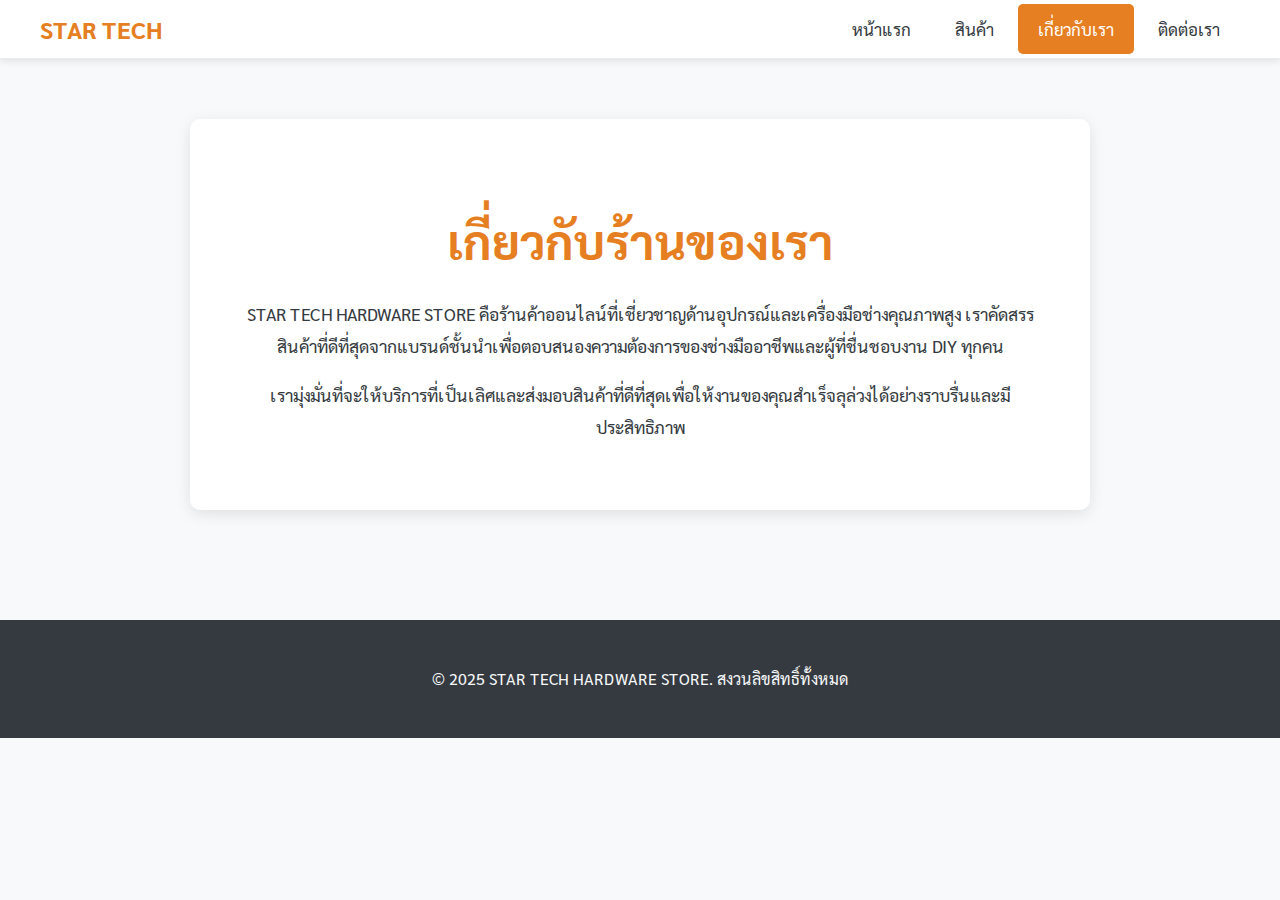
<file: about.html>
<!DOCTYPE html>
<html lang="th">
<head>
    <meta charset="UTF-8">
    <meta name="viewport" content="width=device-width, initial-scale=1.0">
    <title>เกี่ยวกับเรา - STAR TECH SHOP</title>
    <link rel="stylesheet" href="style.css">
    <link rel="preconnect" href="https://fonts.googleapis.com">
    <link rel="preconnect" href="https://fonts.gstatic.com" crossorigin>
    <link href="https://fonts.googleapis.com/css2?family=Sarabun:wght@400;700&display=swap" rel="stylesheet">
</head>
<body>

    <nav class="navbar">
        <a href="index.html" class="logo-link">STAR TECH</a>
        <div class="nav-links">
            <a href="index.html">หน้าแรก</a>
            <a href="#">สินค้า</a>
            <a href="about.html" class="active">เกี่ยวกับเรา</a>
            <a href="contact.html">ติดต่อเรา</a>
        </div>
    </nav>
    
    <main class="container">
        <section class="content-section">
            <h1>เกี่ยวกับร้านของเรา</h1>
            <p>STAR TECH HARDWARE STORE คือร้านค้าออนไลน์ที่เชี่ยวชาญด้านอุปกรณ์และเครื่องมือช่างคุณภาพสูง เราคัดสรรสินค้าที่ดีที่สุดจากแบรนด์ชั้นนำเพื่อตอบสนองความต้องการของช่างมืออาชีพและผู้ที่ชื่นชอบงาน DIY ทุกคน</p>
            <p>เรามุ่งมั่นที่จะให้บริการที่เป็นเลิศและส่งมอบสินค้าที่ดีที่สุดเพื่อให้งานของคุณสำเร็จลุล่วงได้อย่างราบรื่นและมีประสิทธิภาพ</p>
        </section>
    </main>

    <footer class="site-footer">
        <p>&copy; 2025 STAR TECH HARDWARE STORE. สงวนลิขสิทธิ์ทั้งหมด</p>
    </footer>

</body>
</html>
</file>
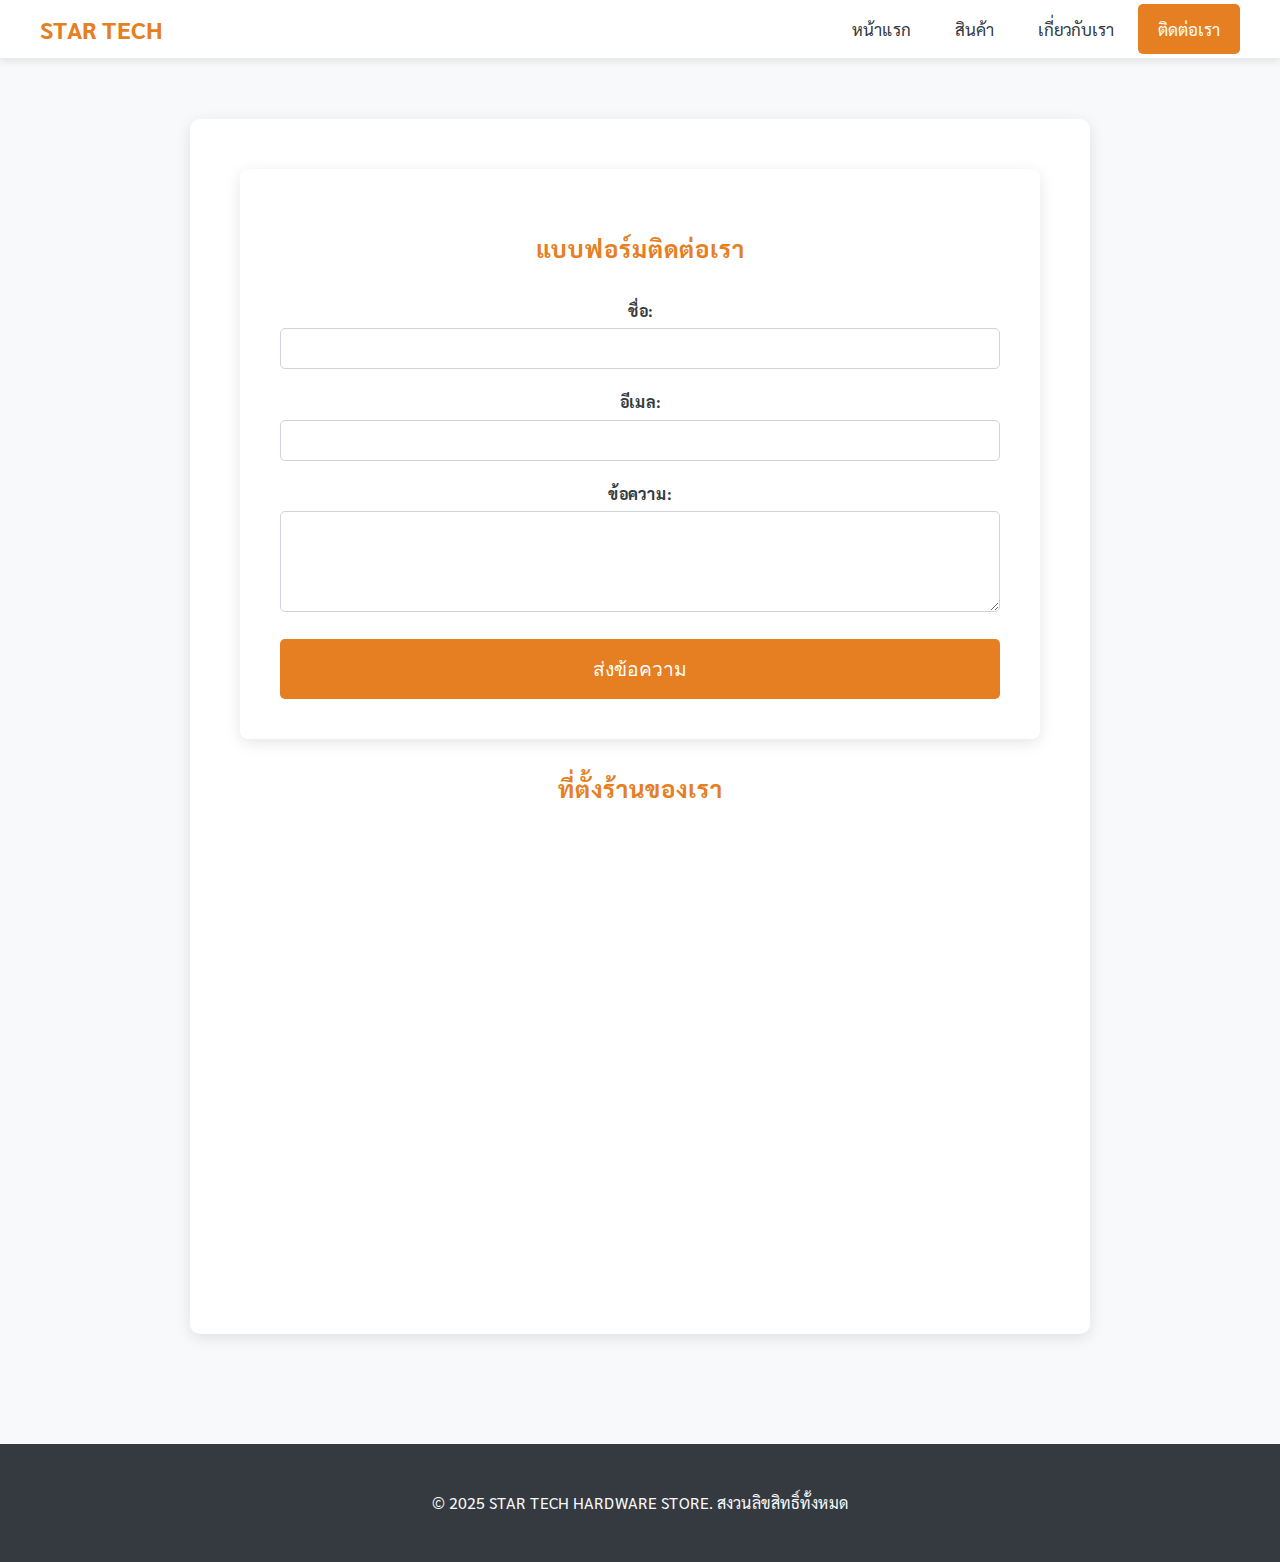
<file: contact.html>
<!DOCTYPE html>
<html lang="th">
<head>
    <meta charset="UTF-8">
    <meta name="viewport" content="width=device-width, initial-scale=1.0">
    <title>ติดต่อเรา - STAR TECH SHOP</title>
    <link rel="stylesheet" href="style.css">
    <link rel="preconnect" href="https://fonts.googleapis.com">
    <link rel="preconnect" href="https://fonts.gstatic.com" crossorigin>
    <link href="https://fonts.googleapis.com/css2?family=Sarabun:wght@400;700&display=swap" rel="stylesheet">
</head>
<body>

    <nav class="navbar">
        <a href="index.html" class="logo-link">STAR TECH</a>
        <div class="nav-links">
            <a href="index.html">หน้าแรก</a>
            <a href="#">สินค้า</a>
            <a href="about.html">เกี่ยวกับเรา</a>
            <a href="contact.html" class="active">ติดต่อเรา</a>
        </div>
    </nav>
    
    <main class="container">
        <div class="content-section">
             <section class="contact-form-section">
                <h2>แบบฟอร์มติดต่อเรา</h2>
                <form action="submit_form.php" method="POST">
                    <label for="name">ชื่อ:</label>
                    <input type="text" id="name" name="name" required>
                    
                    <label for="email">อีเมล:</label>
                    <input type="email" id="email" name="email" required>
                    
                    <label for="message">ข้อความ:</label>
                    <textarea id="message" name="message" rows="5" required></textarea>
                    
                    <button type="submit">ส่งข้อความ</button>
                </form>
            </section>
    
            <section class="map-section">
                <h2>ที่ตั้งร้านของเรา</h2>
                <iframe src="https://www.google.com/maps/embed?pb=!1m18!1m12!1m3!1d3880.890332561913!2d100.95013281534405!3d12.82588499097868!2m3!1f0!2f0!3f0!3m2!1i1024!2i768!4f13.1!3m3!1m2!1s0x310291f09e2560cd%3A0x7a30349c259546ab!2s166%2F13%20Moo%201%2C%20Huai%20Yai%2C%20Bang%20Lamung%20District%2C%20Chon%20Buri%2020150!5e0!3m2!1sen!2sth!4v1668888888888!5m2!1sen!2sth" width="600" height="450" style="border:0;" allowfullscreen="" loading="lazy"></iframe>
            </section>
        </div>
    </main>

    <footer class="site-footer">
        <p>&copy; 2025 STAR TECH HARDWARE STORE. สงวนลิขสิทธิ์ทั้งหมด</p>
    </footer>

</body>
</html>
</file>
<file: style.css>
/* General Body Styles */
body {
    font-family: 'Sarabun', sans-serif;
    background-color: #f8f9fa; /* Lighter gray for a cleaner look */
    color: #343a40; /* Darker gray for better readability */
    line-height: 1.6;
    margin: 0;
}

.container {
    max-width: 1200px;
    margin: 0 auto;
    padding: 20px;
}

/* Navigation Bar */
.navbar {
    background-color: #ffffff;
    overflow: hidden;
    display: flex;
    justify-content: space-between; /* Spacing out logo and links */
    align-items: center;
    padding: 10px 40px;
    box-shadow: 0 2px 8px rgba(0,0,0,0.1);
    border-bottom: 1px solid #e9ecef;
}

.navbar .logo-link {
    font-size: 1.5em;
    font-weight: bold;
    color: #e67e22;
    text-decoration: none;
}

.nav-links a {
    color: #343a40;
    text-align: center;
    padding: 14px 20px;
    text-decoration: none;
    font-size: 17px;
    transition: color 0.3s, background-color 0.3s;
    border-radius: 5px;
}

.nav-links a:hover, .nav-links a.active {
    background-color: #e67e22;
    color: white;
}

/* Hero Section */
.hero-section {
    text-align: center;
    padding: 60px 20px;
    background-color: #ffffff;
    margin-bottom: 30px;
}

.logo {
    display: block;
    margin: 0 auto 20px;
    width: 180px;
    height: auto;
    border-radius: 50%;
    box-shadow: 0 4px 10px rgba(0,0,0,0.1);
}

h1 {
    font-size: 3em;
    color: #e67e22;
    margin-bottom: 10px;
}

.hero-section p {
    font-size: 1.2em;
    color: #6c757d;
}

/* Section Title */
.section-title {
    text-align: center;
    font-size: 2.5em;
    color: #343a40;
    margin-top: 40px;
    margin-bottom: 30px;
    position: relative;
    padding-bottom: 10px;
}

.section-title::after {
    content: '';
    position: absolute;
    bottom: 0;
    left: 50%;
    transform: translateX(-50%);
    width: 80px;
    height: 4px;
    background-color: #e67e22;
    border-radius: 2px;
}

/* Product Grid */
.product-grid {
    display: grid;
    grid-template-columns: repeat(auto-fit, minmax(300px, 1fr));
    gap: 30px;
}

.product-card {
    background: #fff;
    border: 1px solid #e9ecef;
    border-radius: 10px;
    box-shadow: 0 4px 8px rgba(0,0,0,0.05);
    text-align: center;
    transition: transform 0.3s, box-shadow 0.3s;
    overflow: hidden; /* Ensures content stays within rounded corners */
}

.product-card:hover {
    transform: translateY(-10px);
    box-shadow: 0 12px 24px rgba(0,0,0,0.1);
}

.product-image {
    width: 100%;
    height: 200px; /* Fixed height for consistency */
    object-fit: cover; /* Ensures image covers the area without distortion */
}

.product-info {
    padding: 20px;
}

.product-info h3 {
    font-size: 1.6em;
    margin-top: 0;
    color: #343a40;
}

.product-info p {
    font-size: 1em;
    color: #6c757d;
    min-height: 45px;
}

.price {
    margin: 15px 0;
    font-size: 1.1em;
}

.original-price {
    color: #adb5bd;
    text-decoration: line-through;
    margin-right: 10px;
}

.sale-price {
    color: #dc3545; /* A more vibrant red */
    font-size: 1.9em;
    font-weight: bold;
}

.buy-button {
    background-color: #e67e22;
    color: white;
    padding: 12px 30px;
    border: none;
    cursor: pointer;
    font-size: 1.1em;
    border-radius: 5px;
    text-transform: uppercase;
    transition: background-color 0.3s, transform 0.2s;
}

.buy-button:hover {
    background-color: #d35400;
    transform: scale(1.05);
}

/* Contact and About Sections */
.content-section {
    background: #fff;
    padding: 50px;
    margin: 40px auto;
    max-width: 800px;
    border-radius: 10px;
    box-shadow: 0 4px 15px rgba(0,0,0,0.1);
    text-align: center;
}

.content-section h1, .content-section h2 {
    color: #e67e22;
    margin-bottom: 20px;
}

.content-section p {
    font-size: 1.1em;
    line-height: 1.8;
}

.content-section a {
    color: #e67e22;
    text-decoration: none;
    font-weight: bold;
    transition: color 0.3s;
}

.content-section a:hover {
    text-decoration: underline;
    color: #d35400;
}

/* Contact Form */
.contact-form-section {
    background: #fff;
    padding: 40px;
    border-radius: 8px;
    box-shadow: 0 4px 15px rgba(0,0,0,0.1);
    margin-bottom: 30px;
}

.contact-form-section h2 {
    text-align: center;
    color: #e67e22;
    margin-bottom: 30px;
}

.contact-form-section label {
    font-weight: bold;
    margin-bottom: 5px;
    display: block;
}

.contact-form-section input[type="text"],
.contact-form-section input[type="email"],
.contact-form-section textarea {
    width: 100%;
    padding: 12px;
    border: 1px solid #ced4da;
    border-radius: 5px;
    margin-bottom: 20px;
    box-sizing: border-box; /* Important for padding and width */
}

.contact-form-section button {
    width: 100%;
    background-color: #e67e22;
    color: white;
    padding: 15px;
    border: none;
    cursor: pointer;
    font-size: 1.2em;
    border-radius: 5px;
    transition: background-color 0.3s;
}

.contact-form-section button:hover {
    background-color: #d35400;
}

/* Map Section */
.map-section {
    text-align: center;
}

.map-section iframe {
    border-radius: 8px;
    max-width: 100%;
}

/* Site Footer */
.site-footer {
    text-align: center;
    padding: 30px;
    background-color: #343a40;
    color: #f8f9fa;
    margin-top: 50px;
}
</file>
